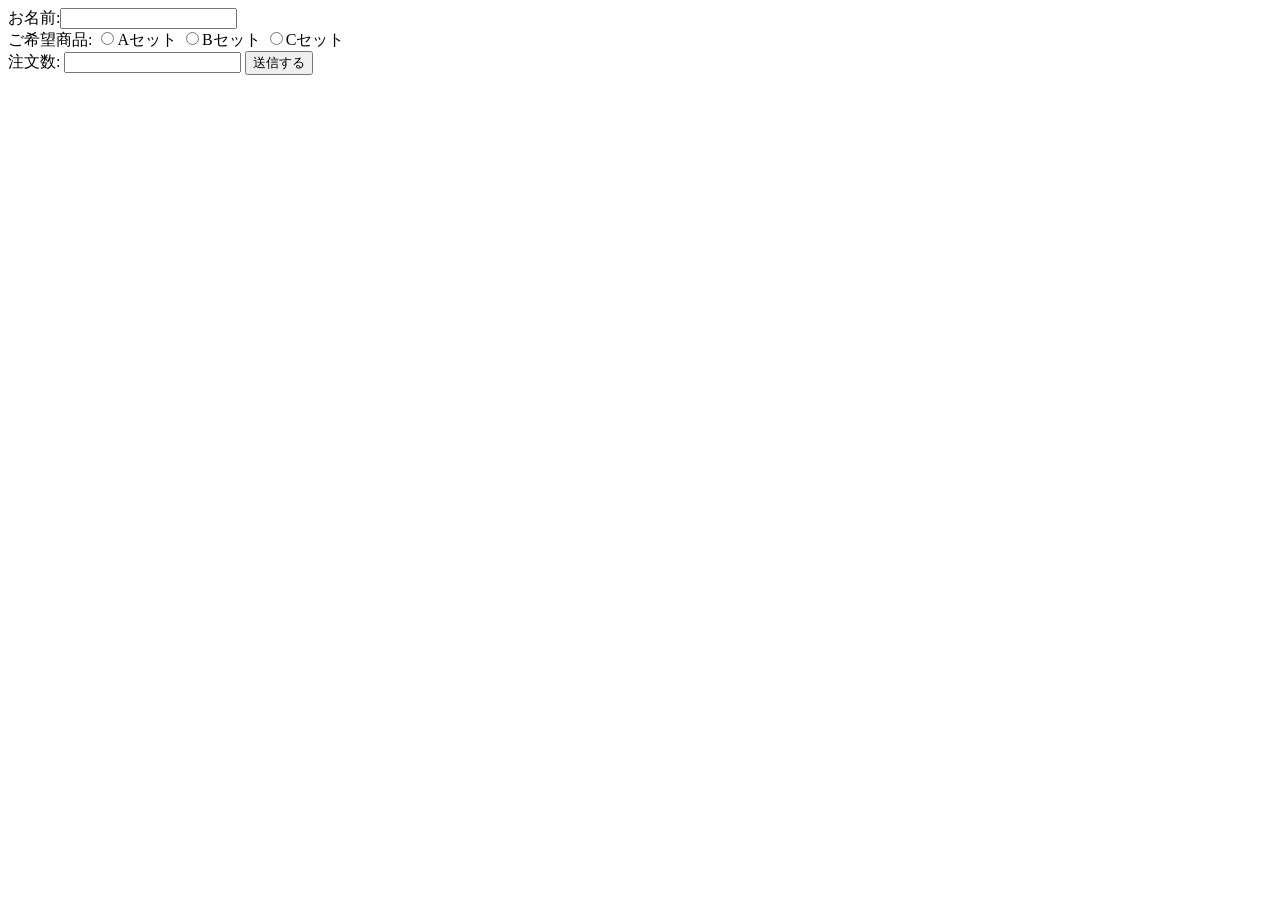
<file: src/php01/config/index.html>
<!DOCTYPE html>
<html lang="ja">
<head>
    <meta charset="UTF-8">
    <meta name="viewport" content="width=device-width, initial-scale=1.0">
    <title>Document</title>
</head>
<body>
    <form action="result.php" method="POST">
        お名前:<input type="text" name="my_name">
        <br />
        ご希望商品:
        <input type="radio" name="choices" value="Aセット"/>Aセット
        <input type="radio" name="choices" value="Bセット"/>Bセット
        <input type="radio" name="choices" value="Cセット"/>Cセット
        <br />
        注文数:
        <input type="number" name="number">
        <input type="submit" name="submit" value="送信する"/>
    </form>
</body>
</html>
</file>
